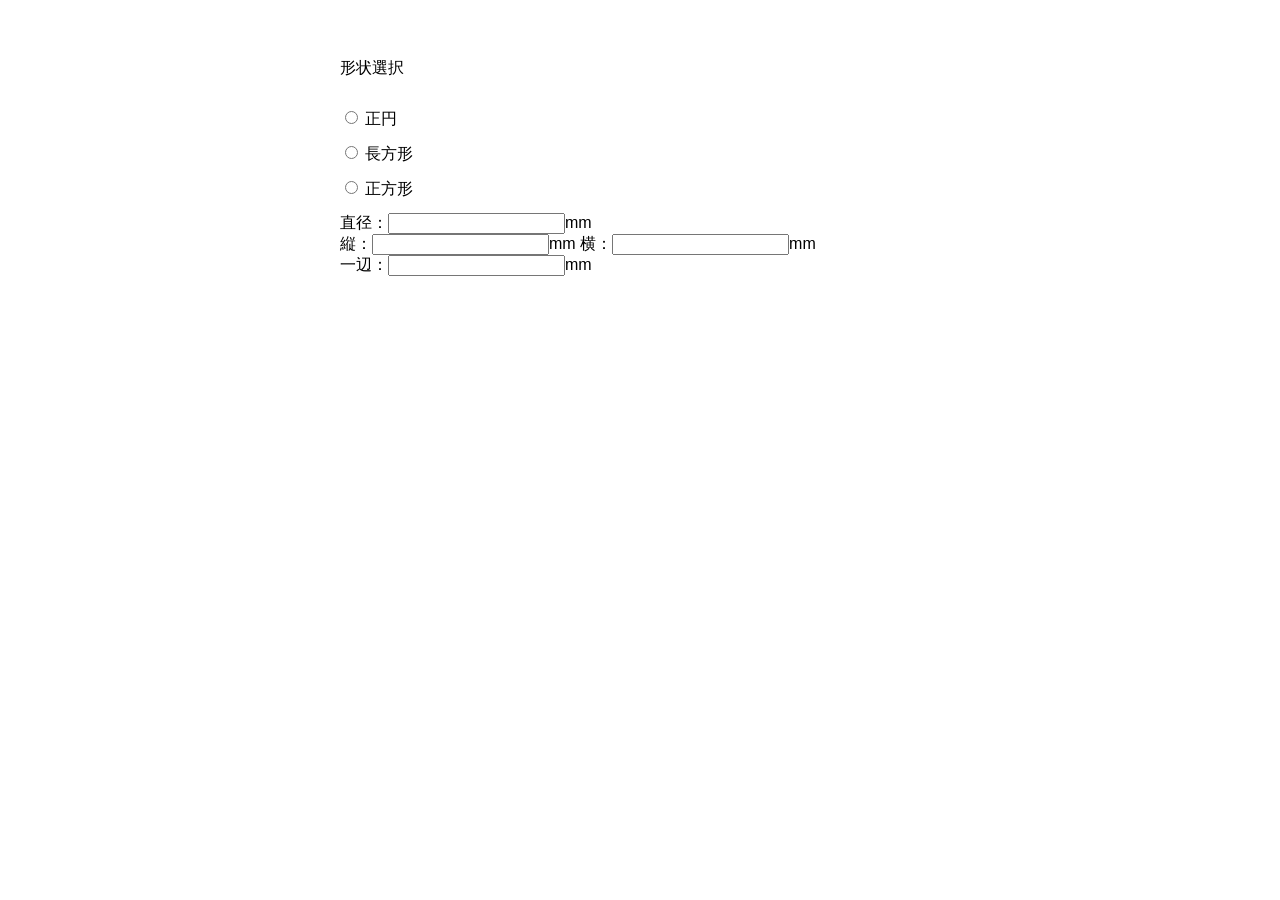
<file: index.html>
<!DOCTYPE html>
<html lang="en">
<head>
    <meta charset="UTF-8">
    <meta name="viewport" content="width=device-width, initial-scale=1.0">
    <link rel="stylesheet" href="css/reset.css">
    <link rel="stylesheet" href="css/style.css">
    <title>Document</title>
</head>
<body>
    <h1>形状選択</h1>

<label>
    <input type="radio" name="shape" value="circle">
    正円
</label>

<label>
    <input type="radio" name="shape" value="rectangle">
    長方形
</label>

<label>
    <input type="radio" name="shape" value="square">
    正方形
</label>

<div class="circle size-wrapper">
    直径：<input type="number">mm
</div>

<div class="rectangle size-wrapper">
    縦：<input type="number">mm
    横：<input type="number">mm
</div>

<div class="square size-wrapper">
    一辺：<input type="number">mm
</div>
</body>
    <script src="js/script.js"></script>
</html>
</file>
<file: css/style.css>
body {
    font-family: sans-serif;
    max-width: 600px;
    margin: 40px auto;
    padding: 20px;
}
h1{
    margin-bottom:32px;
}
label {
    display: block;
    margin-bottom: 16px;
}

button {
    padding: 12px 24px;
    cursor: pointer;
}.hidden {
    display: none;
}
</file>
